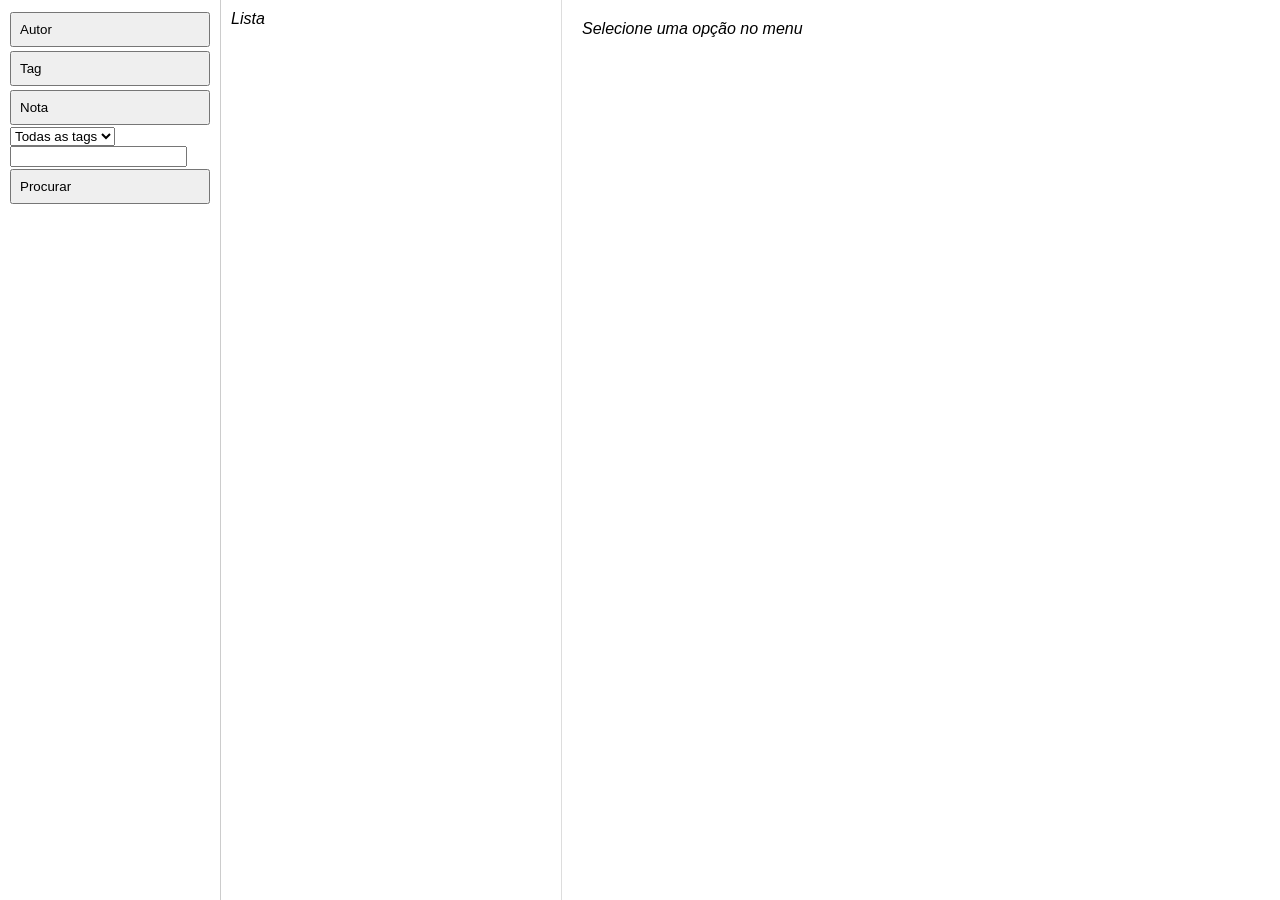
<file: src/index.html>
<!DOCTYPE html>
<html lang="pt-BR">
<head>
  <meta charset="UTF-8">
  <title>e-note</title>
  <link rel="stylesheet" href="styles.css">
</head>
<body>
  <!-- MENU LATERAL -->
  <div id="menu">

    <!-- AUTOR -->
    <div class="menu-item">
      <button id="autor-btn">Autor</button>

      <div id="autor-submenu" class="submenu hidden">
        <button id="autor-novo">Novo</button>
        <button id="autor-lista">Lista</button>
      </div>
    </div>

    <!-- TAG -->
    <div class="menu-item">
      <button id="tag-btn">Tag</button>

      <div id="tag-submenu" class="submenu hidden">
        <button id="tag-novo">Nova</button>
        <button id="tag-lista">Lista</button>
      </div>
    </div>

    <!-- NOTA -->
    <div class="menu-item">
      <button id="note-btn">Nota</button>

      <div id="note-submenu" class="submenu hidden">
        <button id="note-novo">Escrever</button>
      </div>
    </div>

    <!-- FILTRO POR TAGS -->
    <div class="menu-item">
      <select id="select-tags" name="select-tags"></select>
    </div>

    <!-- FILTRO POR PESQUISA DE TEXTO -->
    <div class="menu-item">
      <input type="search" id="note-search" name="note-search">
      <button id="search-btn">Procurar</button>
    </div>

  </div>

  <!-- COLUNA 2: LISTA (por enquanto vazia) -->
  <div id="list">
    <em>Lista</em>
  </div>

  <!-- COLUNA 3: AÇÃO -->
  <div id="action">
    <em>Selecione uma opção no menu</em>
  </div>

  <!-- MODAL DE CONFIRMAÇÃO -->
  <div id="confirmModal" class="modal hidden">
    <div class="modal-content">
      <h3>e-note</h3>
      <p id="confirmMessage"></p>

      <div class="modal-actions">
        <button id="confirmYes" class="danger">Apagar</button>
        <button id="confirmNo">Cancelar</button>
      </div>
    </div>
  </div>

  <!-- SELETOR DE LINK INTERNO -->
  <div id="internal-link-box" class="hidden">
    <input 
        type="text" 
        id="internal-link-search" 
        placeholder="Digite o título da nota..."
    />

    <ul id="internal-link-results"></ul>
  </div>

  <script type="module" src="index.js"></script>
</body>
</html>
</file>
<file: src/styles.css>
/* RESET BÁSICO */
html, body {
  height: 100%;
  margin: 0;
}

/* LAYOUT GERAL */
body {
  display: flex;
  font-family: Arial, sans-serif;
  height: 100vh; /* essencial para scroll funcionar */
  overflow: hidden; /* evita scroll da página inteira */
}

/* MENU */
#menu {
  width: 200px;
  border-right: 1px solid #ccc;
  padding: 10px;
  overflow-y: auto;
}

/* BOTÕES DO MENU */
.menu-item button {
  width: 100%;
  padding: 8px;
  margin: 2px 0;
  text-align: left;
}

/* SUBMENU */
.submenu {
  margin-left: 10px;
}

/* CLASSE MÁGICA */
.hidden {
  display: none;
}

/* LISTA (miniaturas) */
#list {
  width: 320px;
  border-right: 1px solid #ddd;
  padding: 10px;

  overflow-y: auto;   /* ✅ rolagem individual */
  overflow-x: hidden;
}

/* ÁREA PRINCIPAL (formulários / visualização) */
#action {
  flex: 1;
  padding: 20px;
  overflow-y: auto; /* rolagem independente, se crescer */
}

/* MINIATURAS DE NOTAS */
.note-card {
  border: 1px solid #ccc;
  padding: 10px;
  margin-bottom: 8px;
  cursor: pointer;
  border-radius: 6px;
  background: #fff;
  transition: background 0.2s, box-shadow 0.2s;
}

.note-card:hover {
  background-color: #f5f5f5;
  box-shadow: 0 2px 6px rgba(0,0,0,0.08);
}

.note-card h3 {
  margin: 0 0 6px 0;
  font-size: 16px;
}

.note-card p {
  margin: 0;
  font-size: 14px;
  color: #555;
}

/* BOTÕES DA NOTA */
.note-actions {
  margin-top: 20px;
}

.note-actions button {
  margin-right: 10px;
}

.note-tags {
  margin-top: 10px;
}

.tag {
  display: inline-block;
  background: #eef;
  color: #333;
  padding: 3px 8px;
  margin-right: 6px;
  border-radius: 12px;
  font-size: 0.85em;
}

/* MODAL DE CONFIRMAÇÃO */
.modal {
  position: fixed;
  top: 0;
  left: 0;
  width: 100%;
  height: 100%;
  background: rgba(0,0,0,0.5);
  display: flex;
  align-items: center;
  justify-content: center;
}

.modal-content {
  background: white;
  padding: 20px;
  border-radius: 6px;
  width: 300px;
}

.modal-actions {
  margin-top: 20px;
  text-align: right;
}

.hidden {
  display: none;
}

/* SELETOR DE LINK INTERNO */
.hidden { display: none; }

#internal-link-results {
    max-height: 200px;
    overflow-y: auto;
    border: 1px solid #ccc;
    padding: 0;
}

#internal-link-results li {
    list-style: none;
    padding: 6px;
    cursor: pointer;
}

#internal-link-results li:hover {
    background: #eee;
}
</file>
